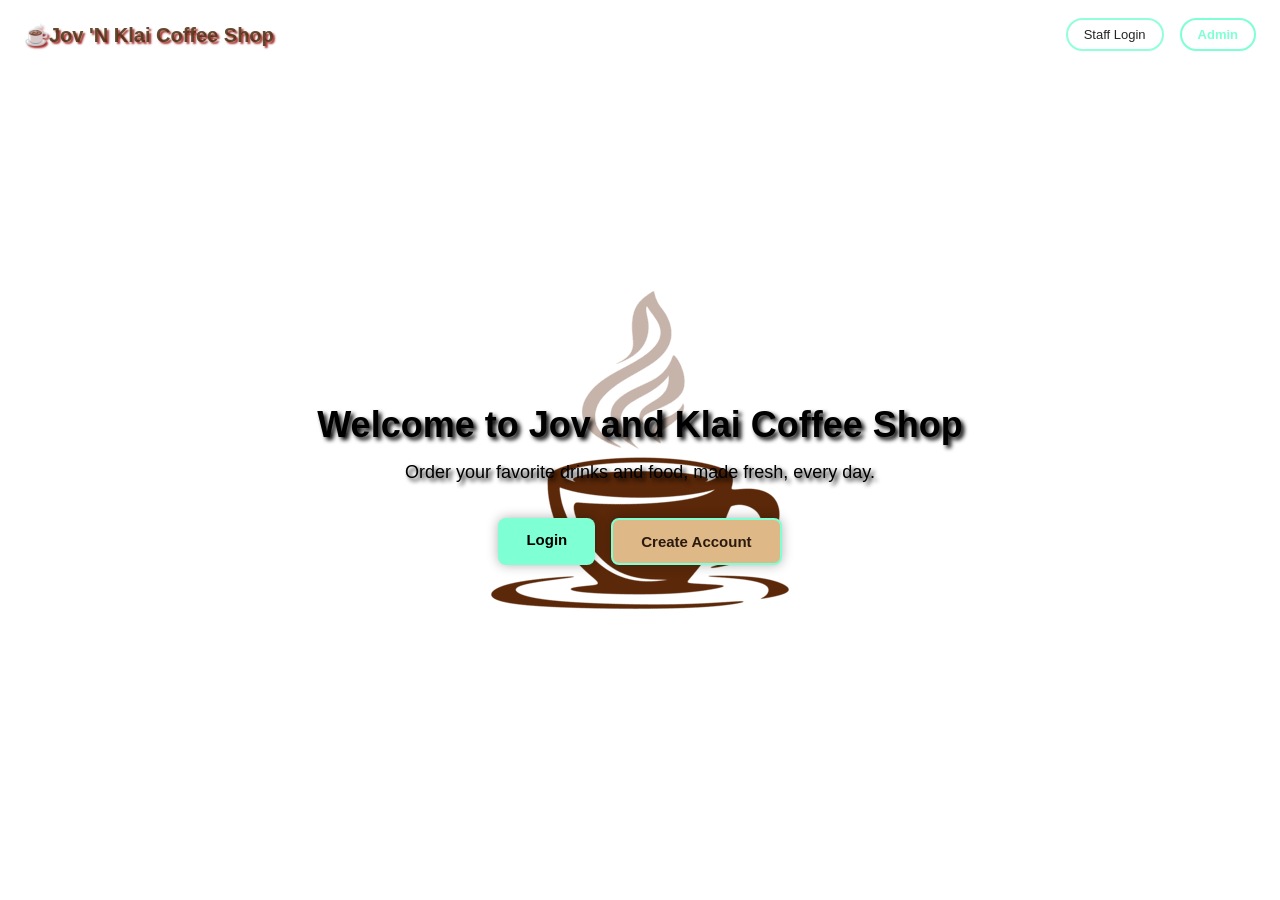
<file: index.html>
<!DOCTYPE html>
<html lang="en">

<head>
    <meta charset="UTF-8">
    <meta name="viewport" content="width=device-width, initial-scale=1.0">

    <title>Coffee Shop</title>

    <link rel="stylesheet" href="index.css">
</head>

<body>

    <header class="top-bar">

        <span class="brand">☕Jov 'N Klai Coffee Shop</span>

        <div class="top-links">

            <a href="employee_login.html" class="staff-link">Staff Login</a>

            <a href="admin_login.html" class="admin-btn">Admin</a>

        </div>

    </header>

    <main class="hero">

        <h1 class="hero-title">Welcome to Jov and Klai Coffee Shop</h1>

        <p class="hero-subtitle">
            Order your favorite drinks and food, made fresh, every day.
        </p>

        <div class="hero-actions">

            <a href="customer_login.html" class="btn btn-primary">Login</a>

            <a href="customer_register.html" class="btn btn-secondary">Create Account</a>

        </div>

    </main>

</body>

</html>
</file>
<file: index.css>
/* ==========================================
   LANDING / INTRO PAGE
   Coffee Shop Management System
========================================== */

* {
    margin: 0;
    padding: 0;
    box-sizing: border-box;
}

body {
    font-family: Arial, Helvetica, sans-serif;
    background: linear-gradient(135deg, #7b4b2a, #a775578c);
    min-height: 100vh;

    display: flex;
    flex-direction: column;
    background-image: url(coffee_backgound.png);
    background-repeat: no-repeat;
    background-position: center;
    background-attachment: fixed;

}

/* ---------- Top Bar ---------- */

.top-bar {

    display: flex;
    justify-content: space-between;
    align-items: center;

    padding: 18px 24px;
}

.brand {

    color: rgba(73, 50, 19, 0.87);

    font-size: 20px;
    font-weight: bold;

    text-shadow: 2px 2px 2px brown;
}

.top-links {

    display: flex;
    align-items: center;
    gap: 16px;
}

.staff-link {

    color: black;
    border: 2px solid aquamarine;
    border-radius: 20px;
    padding: 7px 16px;

    font-size: 13px;

    text-decoration: none;

    opacity: .85;

    transition: .3s;
}

.staff-link:hover {

    opacity: 1;

    text-decoration: underline;
}

.admin-btn {

    padding: 7px 16px;

    border: 2px solid aquamarine;
    border-radius: 20px;

    color: aquamarine;

    font-size: 13px;
    font-weight: bold;

    text-decoration: none;

    transition: .3s;
}

.admin-btn:hover {

    background: aquamarine;

    color: black;
}

/* ---------- Hero ---------- */

.hero {

    flex: 1;

    display: flex;
    flex-direction: column;
    justify-content: center;
    align-items: center;

    text-align: center;

    padding: 40px 20px;
}

.hero-title {

    color: black;

    font-size: 36px;

    text-shadow: 3px 3px 4px black;

    margin-bottom: 12px;
}

.hero-subtitle {

    color: black;
     text-shadow: 3px 3px 4px black;
    font-size: 18px;

    max-width: 480px;

    margin-bottom: 32px;

    line-height: 1.6;
}

.hero-actions {

    display: flex;

    gap: 16px;

    flex-wrap: wrap;

    justify-content: center;
}

.btn {

    padding: 13px 28px;

    border-radius: 8px;

    font-size: 15px;
    font-weight: bold;

    text-decoration: none;

    transition: .3s;

    box-shadow: 0 0 12px rgba(0,0,0,.3);
}

.btn-primary {

    background: aquamarine;

    color: black;
}

.btn-primary:hover {

    background: #6cf3c8;

    transform: translateY(-2px);
}

.btn-secondary {

    background: burlywood;

    color: #2b1a0e;

    border: 2px solid aquamarine;
}

.btn-secondary:hover {

    background: #d8b784;

    transform: translateY(-2px);
}

/* ---------- Responsive ---------- */

@media (max-width: 480px) {

    .top-bar {

        flex-direction: column;

        gap: 10px;
    }

    .hero-title {

        font-size: 26px;
    }

    .hero-subtitle {

        font-size: 14px;
    }

    .hero-actions {

        flex-direction: column;

        width: 100%;

        max-width: 260px;
    }

    .btn {

        text-align: center;
    }

}
</file>
